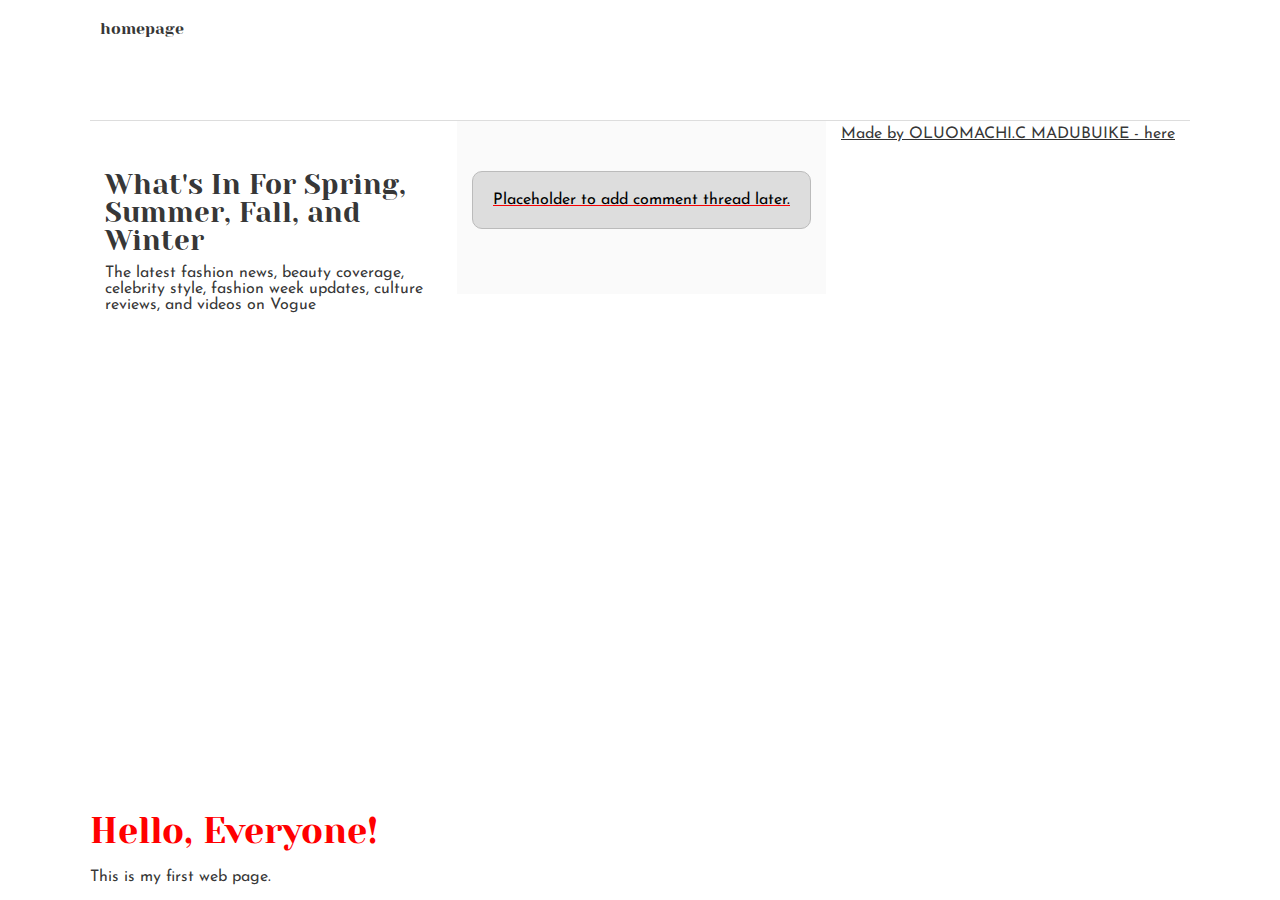
<file: css_basic/tweets.html>
<!DOCTYPE html>
<html lang="en">

<head>
    <meta charset="UTF-8">
    <meta http-equiv="X-UA-Compatible" content="IE=edge">
    <meta name="viewport" content="width=
    , initial-scale=1.0">
    <title>Document</title>
    <link href="base.css" rel="stylesheet">
    <link href="styles.css" rel="stylesheet">
</head>
<body>
        <header>
<ul>
                <li>
                        <a href="./index.html">homepage</a>
                </li>
</ul>
        </header>
        <main>
		<article>
			<h3>What's In For Spring, Summer, Fall, and Winter</h3>
                <blockquote class="twitter-tweet">
                        <p lang="en" dir="ltr">The latest fashion news, beauty coverage, celebrity style, fashion week updates, culture reviews, and videos on Vogue <a href="https://www.vogue.com/fashion/trends <a href="https://www.vogue.com/article/city-outfits?utm_medium=social&utm_source=twitter&utm_social-type=owned&mbid=social_twitter&utm_brand=vogue</a>

		</article>
                <aside>
                        <p>Placeholder to add comment thread later.</p>
                </aside>
        <footer>
                <p>Made by OLUOMACHI.C MADUBUIKE - <a href="o.madubuike@alustudent.com" target="_blank">here</a>
        </footer>

        </main>
  <h1>Hello, Everyone!</h1>
  <p>This is my first web page.</p>
</body>
</html>
</file>
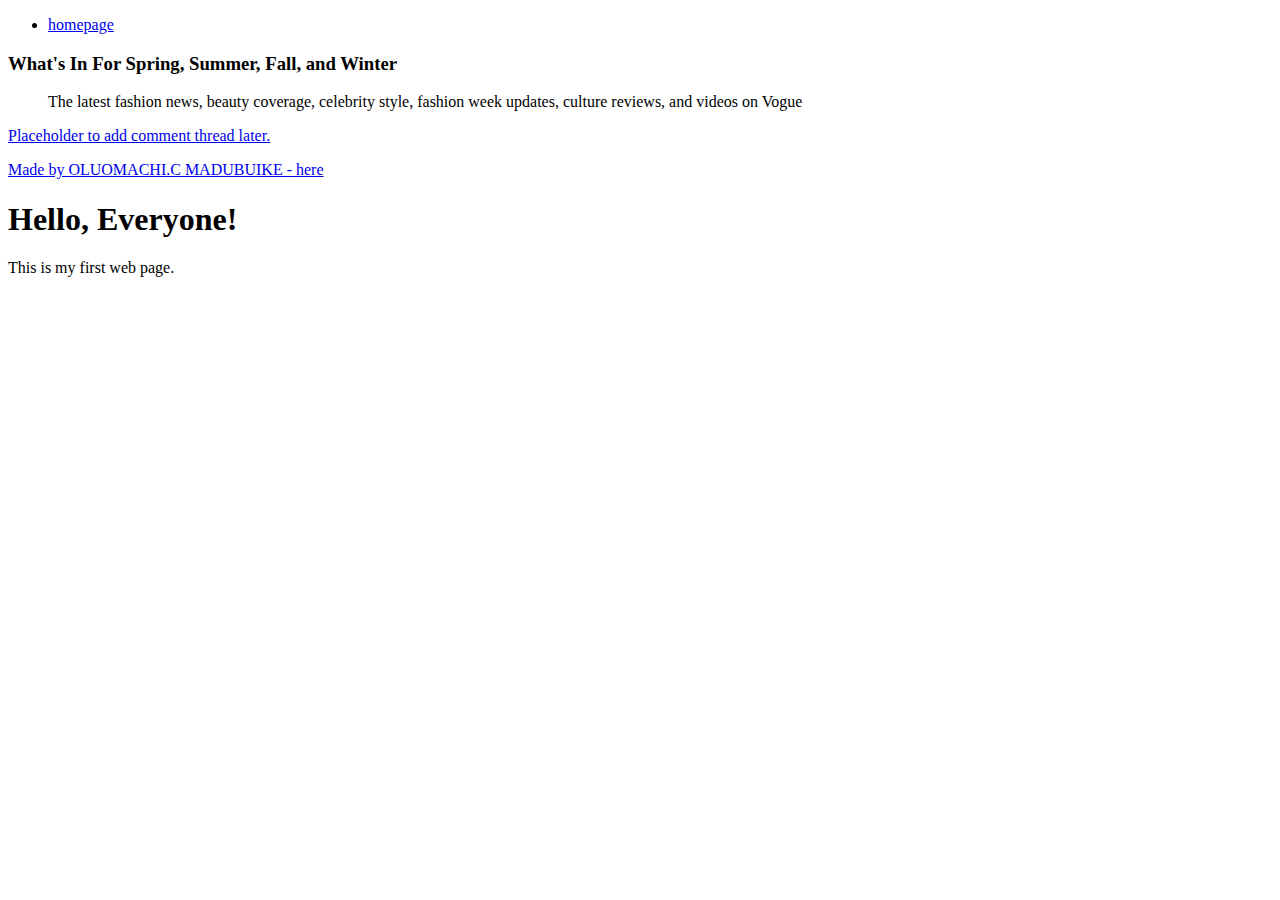
<file: html_basic/tweets.html>
<!DOCTYPE html>
<html lang="en">
<head>
  <title>My First Web Page</title>
</head>
<body>
        <header>
<ul>
                <li>
                        <a href="./index.html">homepage</a>
                </li>
</ul>
        </header>
        <main>
		<article>
			<h3>What's In For Spring, Summer, Fall, and Winter</h3>
                <blockquote class="twitter-tweet">
                        <p lang="en" dir="ltr">The latest fashion news, beauty coverage, celebrity style, fashion week updates, culture reviews, and videos on Vogue <a href="https://www.vogue.com/fashion/trends <a href="https://www.vogue.com/article/city-outfits?utm_medium=social&utm_source=twitter&utm_social-type=owned&mbid=social_twitter&utm_brand=vogue</a>

		</article>
                <aside>
                        <p>Placeholder to add comment thread later.</p>
                </aside>
        <footer>
                <p>Made by OLUOMACHI.C MADUBUIKE - <a href="o.madubuike@alustudent.com" target="_blank">here</a>
        </footer>

        </main>
  <h1>Hello, Everyone!</h1>
  <p>This is my first web page.</p>
</body>
</html>
</file>
<file: css_basic/base.css>
/* Importing webfonts */
/* (If you're learning CSS, you should disregard that) */

@import url(https://fonts.googleapis.com/css?family=Yeseva+One);
@import url(https://fonts.googleapis.com/css?family=Josefin+Sans:400,700,700italic,400italic);


/* CSS reset rules */

html, body {
	height: 100%;
	min-height: 100%;
}
html, body, div, span, applet, object, iframe,
h1, h2, h3, h4, h5, h6, p, blockquote, pre,
a, abbr, acronym, address, big, cite, code,
del, dfn, img, ins, kbd, q, s, samp,
small, strike, sub, sup, tt, var,
b, u, i, center,
dl, dt, dd,
fieldset, form, label, legend,
table, caption, tbody, tfoot, thead, tr, th, td,
article, aside, canvas, details, embed, 
figure, figcaption, footer, header, hgroup, 
menu, nav, output, ruby, section, summary,
time, mark, audio, video {
	margin: 0;
	padding: 0;
	border: 0;
	font-size: 100%;
	font: inherit;
	vertical-align: baseline;
}
/* HTML5 display-role reset for older browsers */
article, aside, details, figcaption, figure, 
footer, header, hgroup, menu, nav, section {
	display: block;
}
body {
	line-height: 1;
}
blockquote, q {
	quotes: none;
}
blockquote:before, blockquote:after,
q:before, q:after {
	content: '';
	content: none;
}
table {
	border-collapse: collapse;
	border-spacing: 0;
}


/* Fonts and colors */

body {
	font-family: 'Josefin Sans', serif;
	color: rgba(0, 0, 0, 0.8);
}
h1, h2, h3, h4, h5, h6, header {
	font-family: 'Yeseva One', sans-serif;
}
article {
}
header {
	border-bottom: 1px solid rgb(221,221,221);
	transition: border-bottom-color 1s ease;
}
header a {
	color: rgba(0, 0, 0, 0.8);
}
aside {
	background: #FAFAFA;
}
aside p {
	border: 1px solid #bbb;
	background: #ddd;
	color: black;
}
footer a {
	color: rgba(0, 0, 0, 0.8);
}
a {
	color: #F80002;
}


/* Positioning and margins */

@media (min-width: 1100px) {
	body {
		width: 1100px;
		margin: 0 auto;
	}
}

article {
	padding: 50px 15px;
}
article > *:first-child {
	margin-top: 0;
}
aside {
	padding: 50px 15px;
}
header .right {
	float: right;
	margin: 0 10px 15px;
}


/* Header */
header {
	padding: 20px 0;
	height: 80px;
}
header ul {
	list-style: none;
	margin: 0;
	padding: 0;
}
header li {
	display: inline;
	vertical-align:middle;
}
header li:first-child {
	margin: 0;
}
header li a {
	margin: 0 10px;
}
header li.logo {
	font-size: 36px;
}
header a {
	text-decoration: none;
}


/* Aside */

aside p {
	border-radius: 10px;
	padding: 20px 20px;
}


/* Footer */

footer {
	padding: 5px 15px;
	height: 80px;
}


/* Text styles and margins */

p {
	margin-bottom: 15px;
}
h1 {
	font-size: 36px;
	margin: 40px 0 20px;
}
h2 {
	font-size: 32px;
	margin: 30px 0 15px;
}
h3 {
	font-size: 28px;
	margin: 25px 0 10px;
}
h4 {
	font-size: 20px;
	font-weight: bold;
	margin: 20px 0 10px;
}
h5 {
	font-size: 18px;
	font-weight: bold;
	margin: 15px 0 10px;
}
h6 {
	font-weight: bold;
	margin: 5px 0;
}

@media (max-width: 800px) {
  body.works_on_smartphone {
  	display: block;
  }
  body.works_on_smartphone main {
  	display: block;
  }
  header .right {
  	float: none;
  }
}
</file>
<file: css_basic/styles.css>
body {
	display: flex;
	flex-direction: column;
}

main {
	display: flex;
	flex-direction: row;
	flex: auto;
}

article {
	flex: 2;
	overflow-y: auto;
}

article {
	flex: 1;
	overflow-y: auto;
}

h1 {
	color: red;
}

#series {
	background-color: black;
	margin: 20px;
	padding: 80px;
}
</file>
